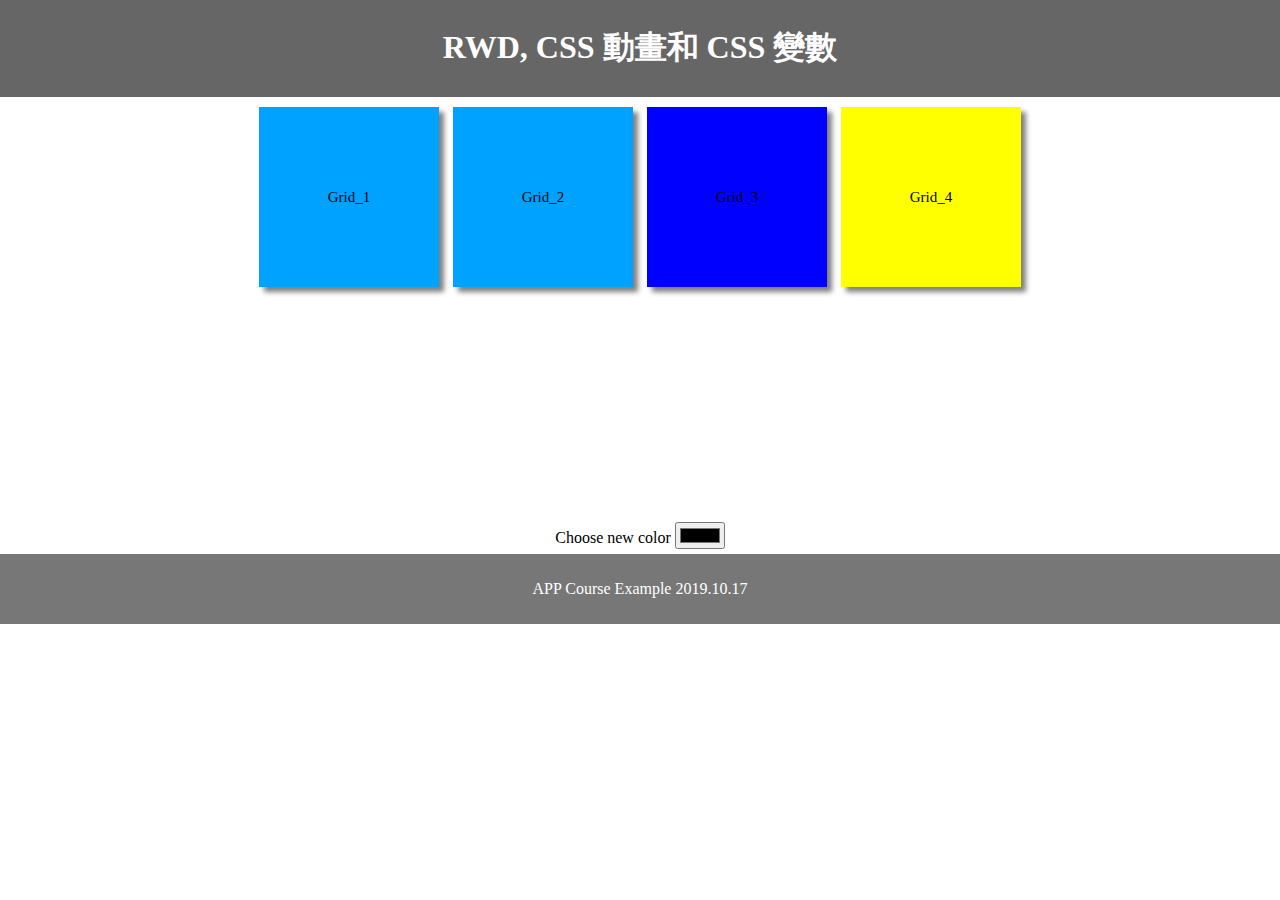
<file: APP_Course_Case-master/Case0_CSS_Ani_Vari/index.html>
<!DOCTYPE html>
<html lang="en">
<head>
<title>CSS RWD</title>
<meta charset="utf-8">
<meta name="viewport" content="width=device-width, initial-scale=1">
<link rel="stylesheet" href="basic.css">
<link rel="stylesheet" media="(max-width: 420px)" href="a.css">
<link rel="stylesheet" media="(min-width: 421px) and (max-width: 840px)" href="b.css">
<link rel="stylesheet" media="(min-width: 841px)" href="c.css">
<script src="control.js"></script>

<!-- fontawesome -->
<link rel="stylesheet" href="https://use.fontawesome.com/releases/v5.5.0/css/all.css" integrity="sha384-B4dIYHKNBt8Bc12p+WXckhzcICo0wtJAoU8YZTY5qE0Id1GSseTk6S+L3BlXeVIU" crossorigin="anonymous">
</head>

<body>
<header>
  <h1>RWD, CSS 動畫和 CSS 變數</h1>
</header>

<section>
	<div class="container">
		<div class="grid grid1">Grid_1</div>
		<div class="grid grid2">Grid_2</div>
		<div class="grid grid3">Grid_3</div>
		<div class="grid grid4">Grid_4</div>
	</div>
	<label>Choose new color</label>
	<input type="color" id="myColor" onchange="getColor();"/>
</section>

<footer>
  <p>APP Course Example 2019.10.17</p>
  <i class="far fa-heart" onclick="javascript:beat();" id="heart"></i>
</footer>

</body>
</html>
</file>
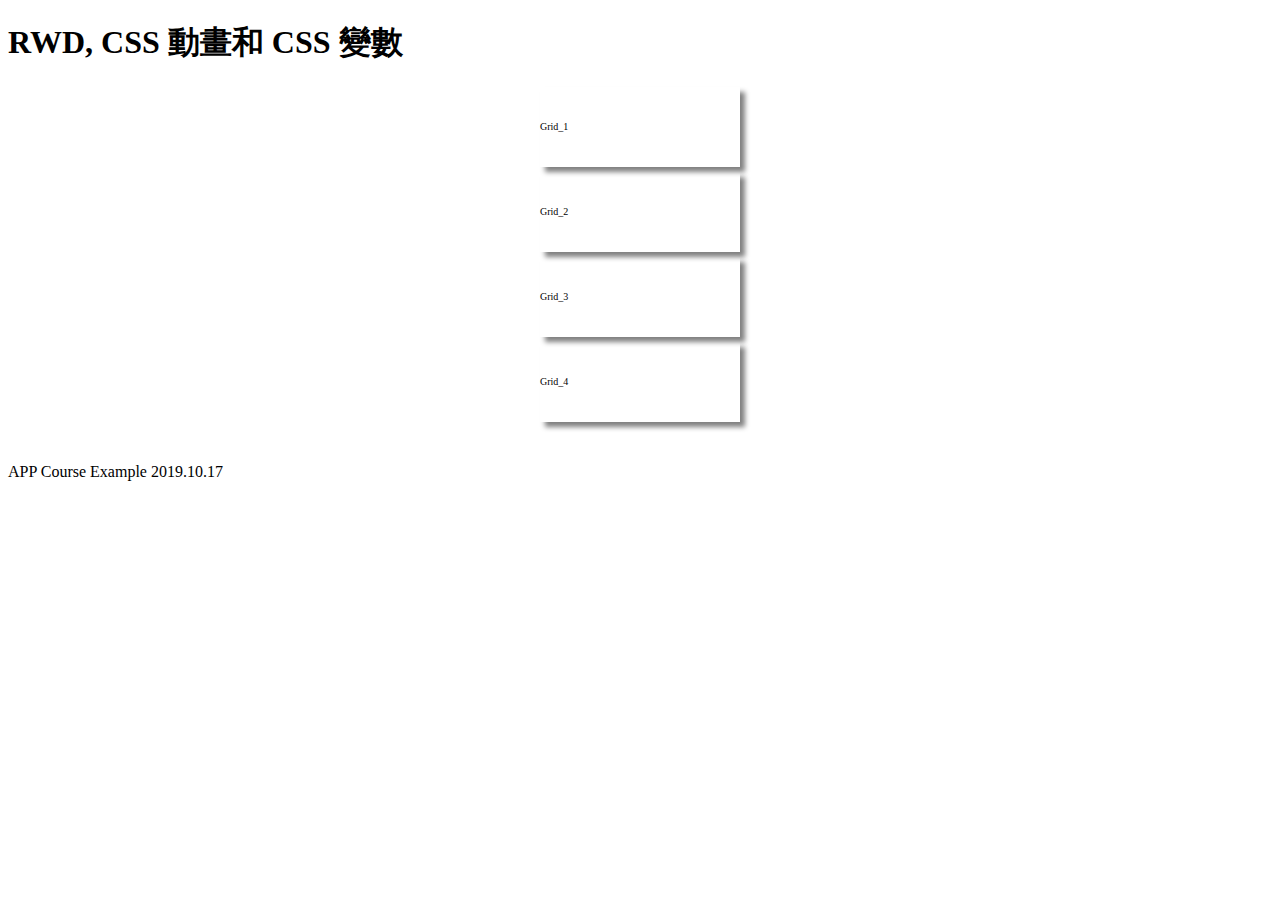
<file: APP_Course_Case-master/Case0_CSS_Ani_Vari/index1.html>
<!DOCTYPE html>
<html lang="en">
<head>
<title>CSS RWD</title>
<meta charset="utf-8">
<meta name="viewport" content="width=device-width, initial-scale=1">
<link rel=stylesheet type="text/css" href="a.css">
</head>

<body>
<header>
  <h1>RWD, CSS 動畫和 CSS 變數</h1>
</header>

<section>
	<div class="container">
		<div class="grid grid1">Grid_1</div>
		<div class="grid grid2">Grid_2</div>
		<div class="grid grid3">Grid_3</div>
		<div class="grid grid4">Grid_4</div>
	</div>
</section>

<footer>
  <p>APP Course Example 2019.10.17</p>
</footer>

</body>
</html>
</file>
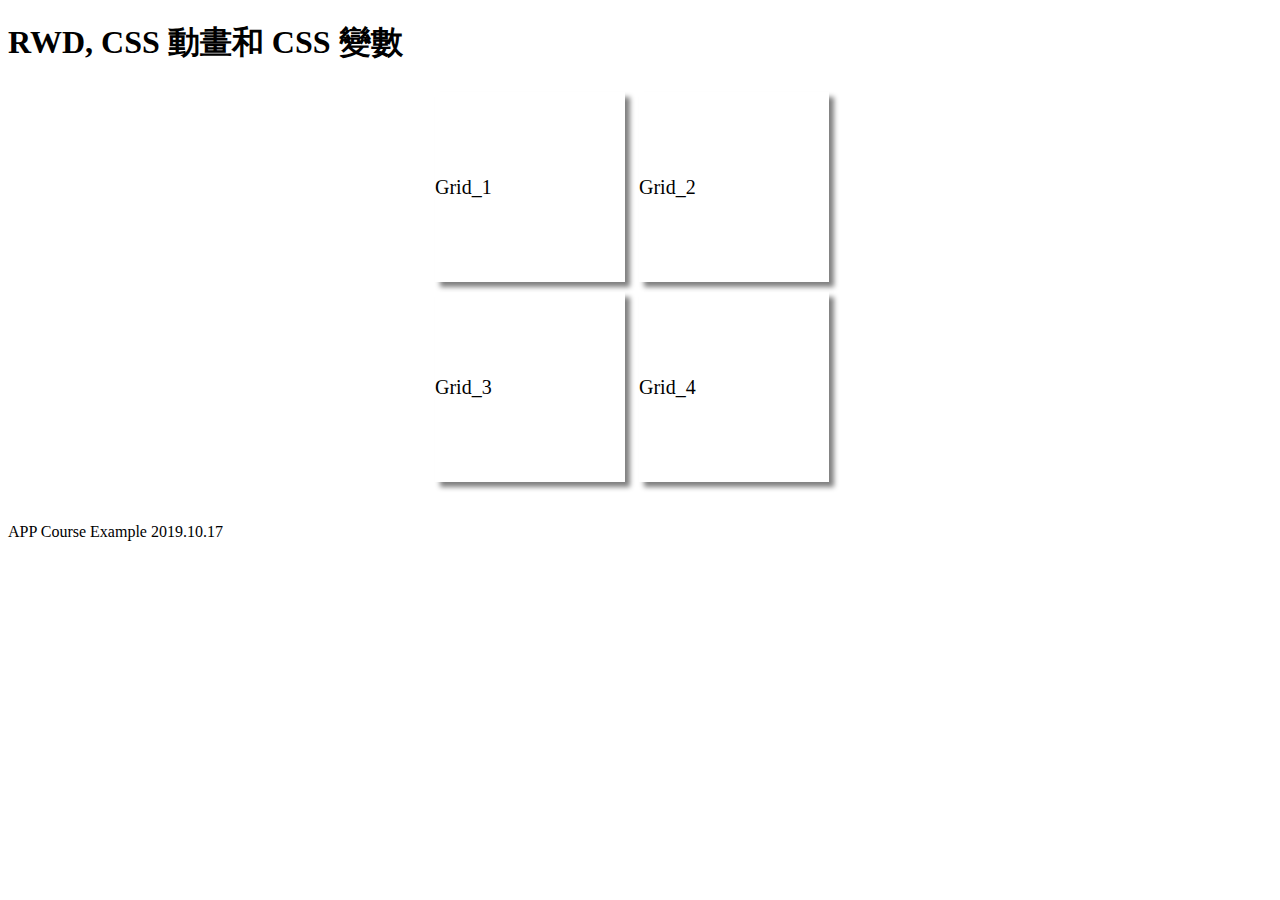
<file: APP_Course_Case-master/Case0_CSS_Ani_Vari/index2.html>
<!DOCTYPE html>
<html lang="en">
<head>
<title>CSS RWD</title>
<meta charset="utf-8">
<meta name="viewport" content="width=device-width, initial-scale=1">
<link rel=stylesheet type="text/css" href="b.css">
</head>

<body>
<header>
  <h1>RWD, CSS 動畫和 CSS 變數</h1>
</header>

<section>
	<div class="container">
		<div class="grid grid1">Grid_1</div>
		<div class="grid grid2">Grid_2</div>
		<div class="grid grid3">Grid_3</div>
		<div class="grid grid4">Grid_4</div>
	</div>
</section>

<footer>
  <p>APP Course Example 2019.10.17</p>
</footer>

</body>
</html>
</file>
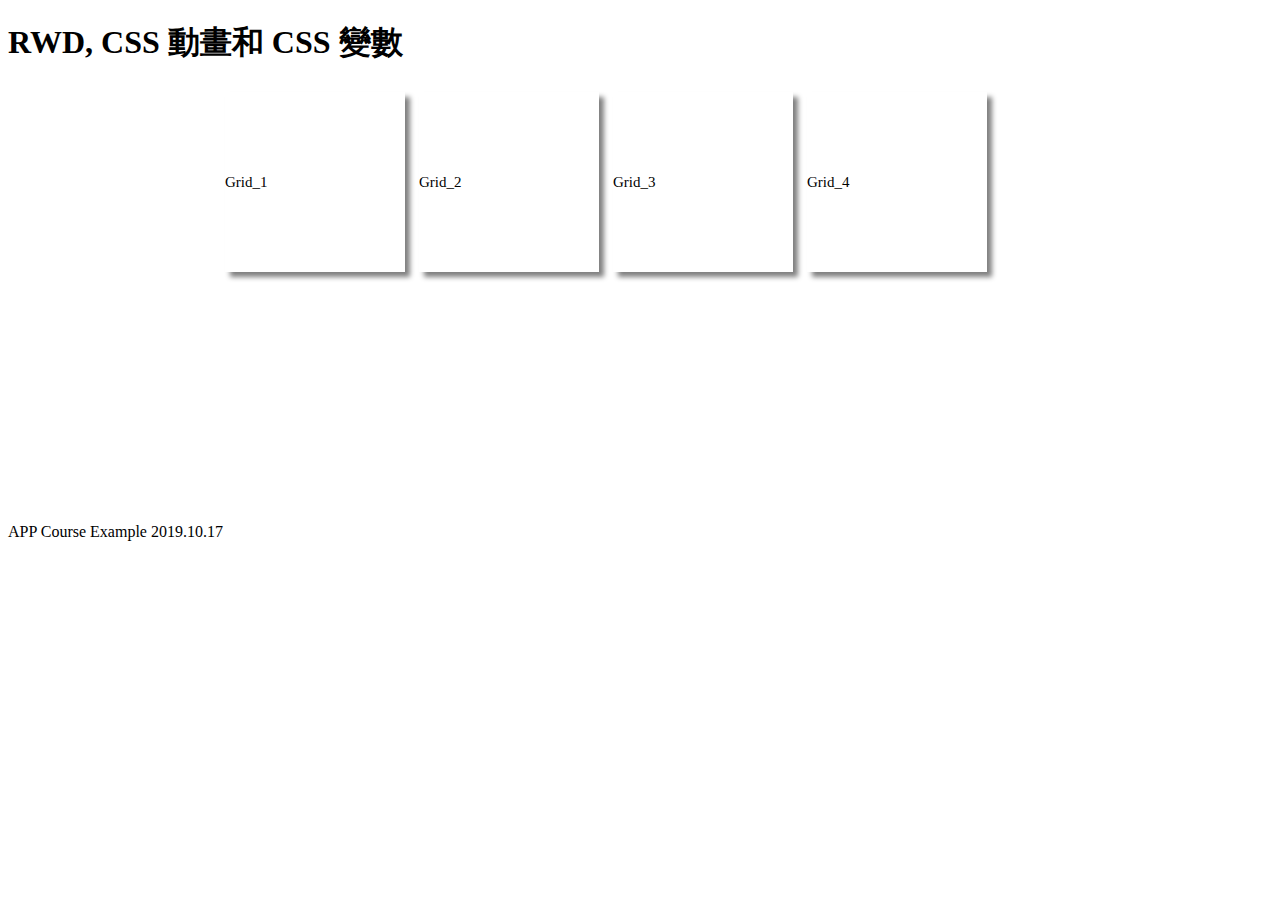
<file: APP_Course_Case-master/Case0_CSS_Ani_Vari/index3.html>
<!DOCTYPE html>
<html lang="en">
<head>
<title>CSS RWD</title>
<meta charset="utf-8">
<meta name="viewport" content="width=device-width, initial-scale=1">
<link rel=stylesheet type="text/css" href="c.css">
</head>

<body>
<header>
  <h1>RWD, CSS 動畫和 CSS 變數</h1>
</header>

<section>
	<div class="container">
		<div class="grid grid1">Grid_1</div>
		<div class="grid grid2">Grid_2</div>
		<div class="grid grid3">Grid_3</div>
		<div class="grid grid4">Grid_4</div>
	</div>
</section>

<footer>
  <p>APP Course Example 2019.10.17</p>
</footer>

</body>
</html>
</file>
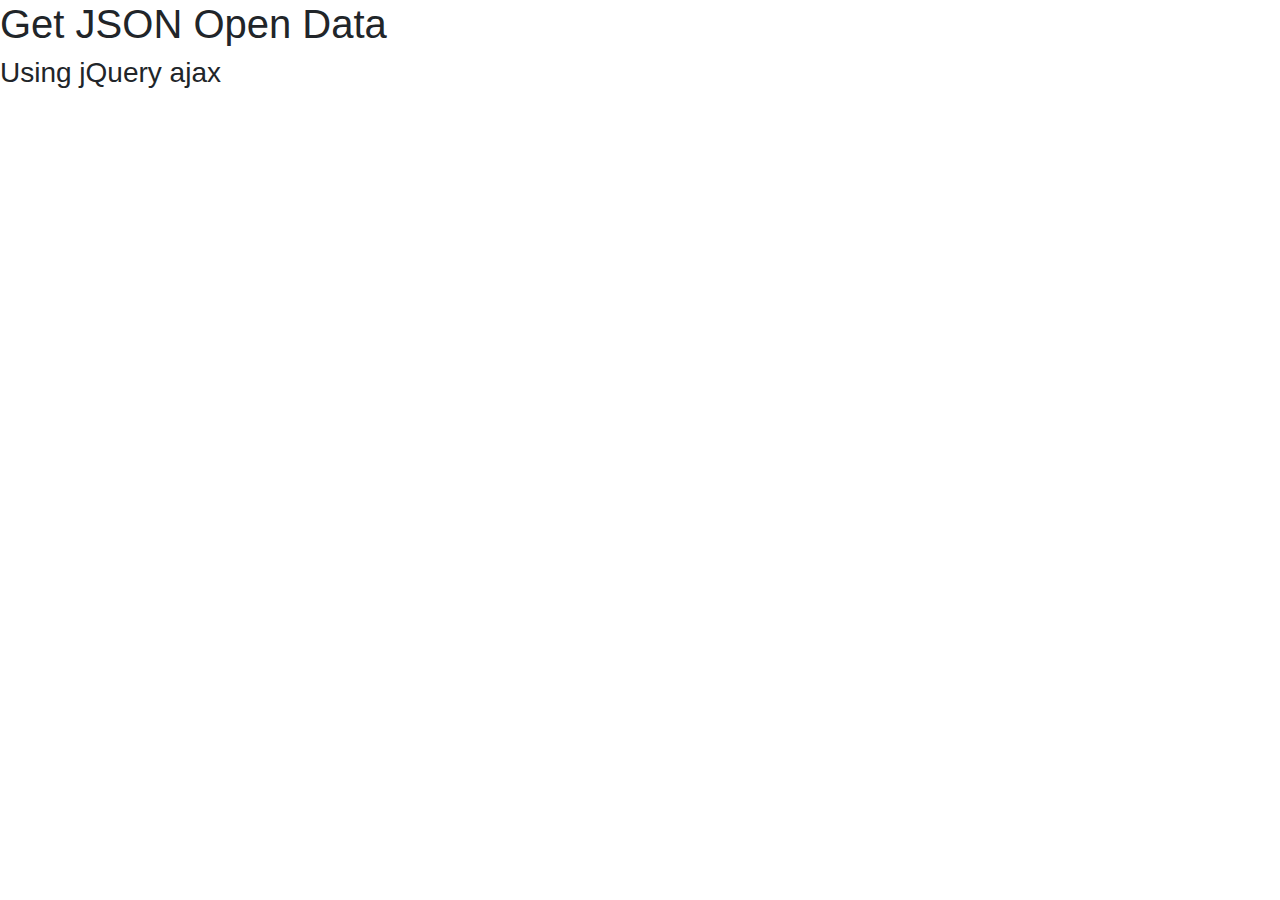
<file: APP_Course_Case-master/Case1_JSON/json-ajax.html>
<!doctype html>
<html lang="en">
<head>
    <!-- Required meta tags -->
    <meta charset="utf-8">
    <meta name="viewport" content="width=device-width, initial-scale=1">
    <!-- Bootstrap CSS & JS -->
    <link rel="stylesheet" href="https://maxcdn.bootstrapcdn.com/bootstrap/4.0.0/css/bootstrap.min.css" integrity="sha384-Gn5384xqQ1aoWXA+058RXPxPg6fy4IWvTNh0E263XmFcJlSAwiGgFAW/dAiS6JXm" crossorigin="anonymous">
    <!-- jQuery first, then Popper.js, then Bootstrap JS -->
    <script src="https://code.jquery.com/jquery-3.2.1.slim.min.js" integrity="sha384-KJ3o2DKtIkvYIK3UENzmM7KCkRr/rE9/Qpg6aAZGJwFDMVNA/GpGFF93hXpG5KkN" crossorigin="anonymous"></script>
    <script src="https://cdnjs.cloudflare.com/ajax/libs/popper.js/1.12.9/umd/popper.min.js" integrity="sha384-ApNbgh9B+Y1QKtv3Rn7W3mgPxhU9K/ScQsAP7hUibX39j7fakFPskvXusvfa0b4Q" crossorigin="anonymous"></script>
    <script src="https://maxcdn.bootstrapcdn.com/bootstrap/4.0.0/js/bootstrap.min.js" integrity="sha384-JZR6Spejh4U02d8jOt6vLEHfe/JQGiRRSQQxSfFWpi1MquVdAyjUar5+76PVCmYl" crossorigin="anonymous"></script>
    <script src="https://ajax.googleapis.com/ajax/libs/jquery/1.12.4/jquery.min.js"></script>

    <script>
        jQuery(document).ready(function(){
            $.ajax({
                type: "GET",
                url: "https://cloud.culture.tw/frontsite/trans/SearchShowAction.do?method=doFindTypeJ&category=1",
                dataType: "json",
                async: true,
                success: function(arr) {
                    console.log("success!");
                    // console.log(data);
                    var i;
                    var out = '<table class="table table-striped table-hover"><thead><tr><th scope="col">#</th><th scope="col">活動名稱</th>'
                            + '<th scope="col">報名</th><th scope="col">活動日期</th></tr></thead><tbody>';
            
                        for(i = 0; i < arr.length; i++) {
                            out += '<tr><th scope="row">' + i + '</th><td>' +
                            arr[i].title + "</td><td>" +
                            arr[i].sourceWebName + "</td><td>(" +
                            arr[i].startDate + " ~ " + arr[i].endDate + ")</td></tr>";
                        }
                        out += "</tbody></table>";
                        document.getElementById("data_grid").innerHTML = out;
                    }
            });
        });
    </script>
</head>

<body>
    <h1>Get JSON Open Data</h1>
    <h3>Using jQuery ajax</h3>
    <div id="data_grid"></div>
</body>
</html>
</file>
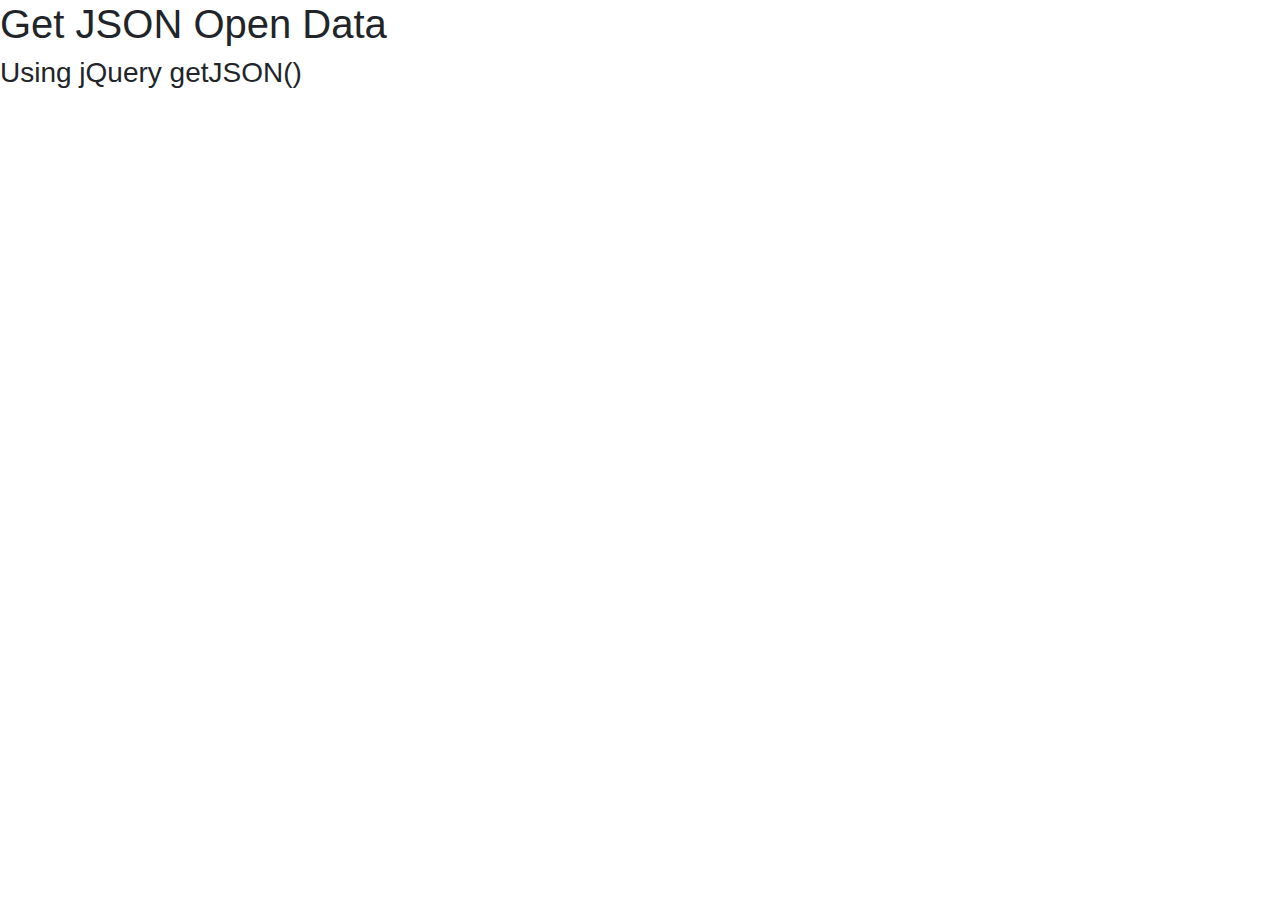
<file: APP_Course_Case-master/Case1_JSON/json-getJSON.html>
<!doctype html>
<html lang="en">
<head>
    <!-- Required meta tags -->
    <meta charset="utf-8">
    <meta name="viewport" content="width=device-width, initial-scale=1">
    <!-- Bootstrap CSS & JS -->
    <link rel="stylesheet" href="https://maxcdn.bootstrapcdn.com/bootstrap/4.0.0/css/bootstrap.min.css" integrity="sha384-Gn5384xqQ1aoWXA+058RXPxPg6fy4IWvTNh0E263XmFcJlSAwiGgFAW/dAiS6JXm" crossorigin="anonymous">
    <!-- jQuery first, then Popper.js, then Bootstrap JS -->
    <script src="https://code.jquery.com/jquery-3.2.1.slim.min.js" integrity="sha384-KJ3o2DKtIkvYIK3UENzmM7KCkRr/rE9/Qpg6aAZGJwFDMVNA/GpGFF93hXpG5KkN" crossorigin="anonymous"></script>
    <script src="https://cdnjs.cloudflare.com/ajax/libs/popper.js/1.12.9/umd/popper.min.js" integrity="sha384-ApNbgh9B+Y1QKtv3Rn7W3mgPxhU9K/ScQsAP7hUibX39j7fakFPskvXusvfa0b4Q" crossorigin="anonymous"></script>
    <script src="https://maxcdn.bootstrapcdn.com/bootstrap/4.0.0/js/bootstrap.min.js" integrity="sha384-JZR6Spejh4U02d8jOt6vLEHfe/JQGiRRSQQxSfFWpi1MquVdAyjUar5+76PVCmYl" crossorigin="anonymous"></script>
    <script src="https://ajax.googleapis.com/ajax/libs/jquery/1.12.4/jquery.min.js"></script>

    <script>
        jQuery(document).ready(function(){
            var jqxhr = $.getJSON("https://cloud.culture.tw/frontsite/trans/SearchShowAction.do?method=doFindTypeJ&category=1", function() {
                console.log("success");
            })
            .done(function(arr) {
                // console.log("second success");
                var i;
                var out = '<table class="table table-striped table-hover"><thead><tr><th scope="col">#</th><th scope="col">活動名稱</th>'
                            + '<th scope="col">報名</th><th scope="col">活動日期</th></tr></thead><tbody>';
            
                for(i = 0; i < arr.length; i++) {
                    out += '<tr><th scope="row">' + i + '</th><td>' +
                    arr[i].title + "</td><td>" +
                    arr[i].sourceWebName + "</td><td>(" +
                    arr[i].startDate + " ~ " + arr[i].endDate + ")</td></tr>";
                }
                out += "</tbody></table>";
                document.getElementById("data_grid").innerHTML = out;
            })
            .fail(function() {
                console.log("error");
            })
            .always(function() {
                console.log("complete");
            });
        });
    </script>
</head>

<body>
    <h1>Get JSON Open Data</h1>
    <h3>Using jQuery getJSON()</h3>
    <div id="data_grid"></div>
</body>
</html>
</file>
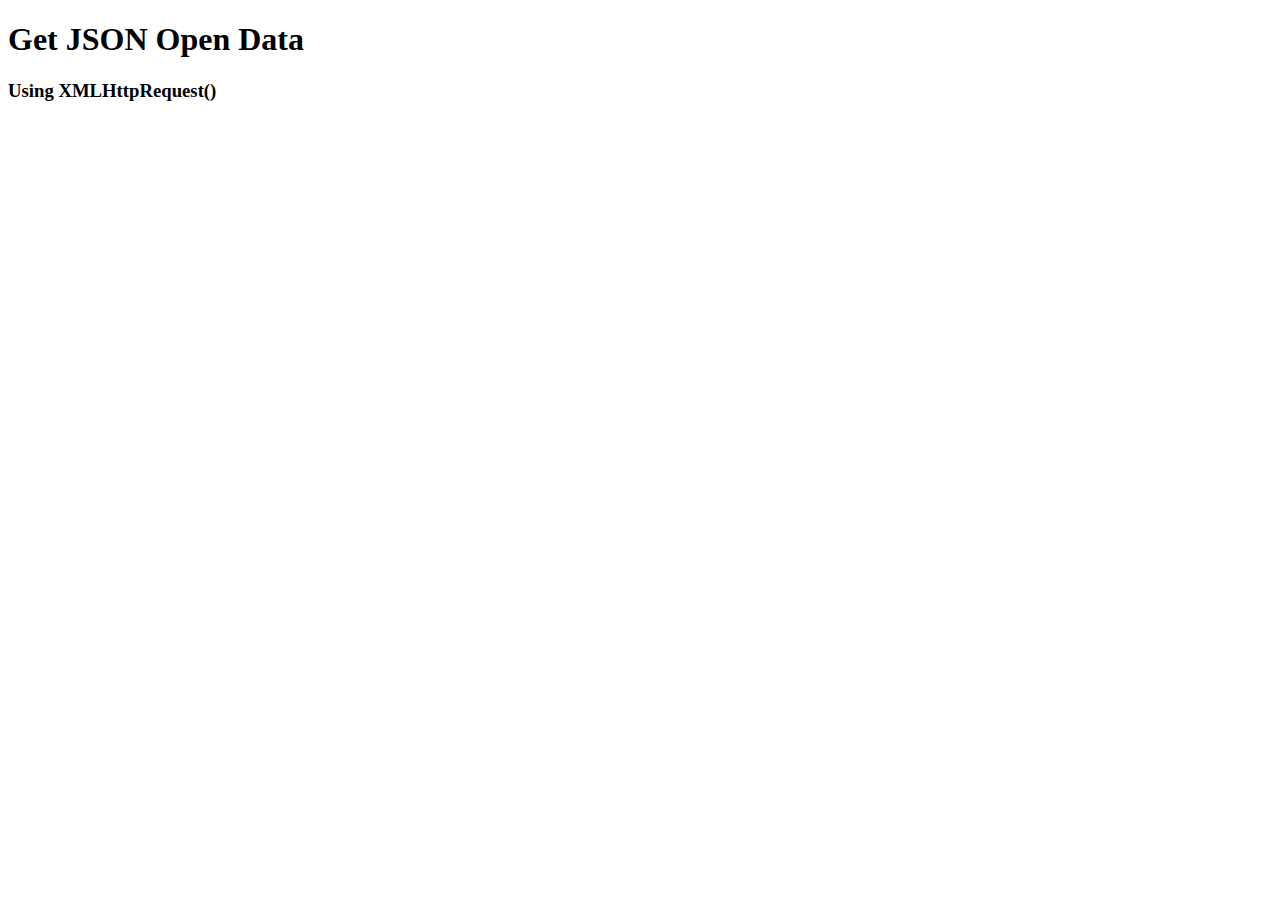
<file: APP_Course_Case-master/Case1_JSON/json-XMLHttpRequest.html>
<!doctype html>
<html lang="en">
<head>
    <!-- Required meta tags -->
    <meta charset="utf-8">
	<meta name="viewport" content="width=device-width, initial-scale=1">
</head>

<body>
	<h1>Get JSON Open Data</h1>
	<h3>Using XMLHttpRequest()</h3>
	<div id="data_grid"></div>
	
	<script>
	var xmlhttp = new XMLHttpRequest();
	var url = "https://cloud.culture.tw/frontsite/trans/SearchShowAction.do?method=doFindTypeJ&category=1";

	xmlhttp.onreadystatechange=function() {
		if (xmlhttp.readyState == 4 && xmlhttp.status == 200) {
			myFunction(xmlhttp.responseText);
		}
	}
	xmlhttp.open("GET", url, true);
	xmlhttp.send();

	function myFunction(response) {
		var arr = JSON.parse(response);
		var i;
		var out = "<table><tr><th>活動名稱</th><th>報名</th><th>活動日期</th></tr>";

		for(i = 0; i < arr.length; i++) {
			out += "<tr><td>" +
			arr[i].title + "</td><td>" +
			arr[i].sourceWebName + "</td><td>(" +
			arr[i].startDate + " ~ " + arr[i].endDate + ")</td></tr>";
		}
		out += "</table>";
		document.getElementById("data_grid").innerHTML = out;
	}
	</script>
</body>
</html>
</file>
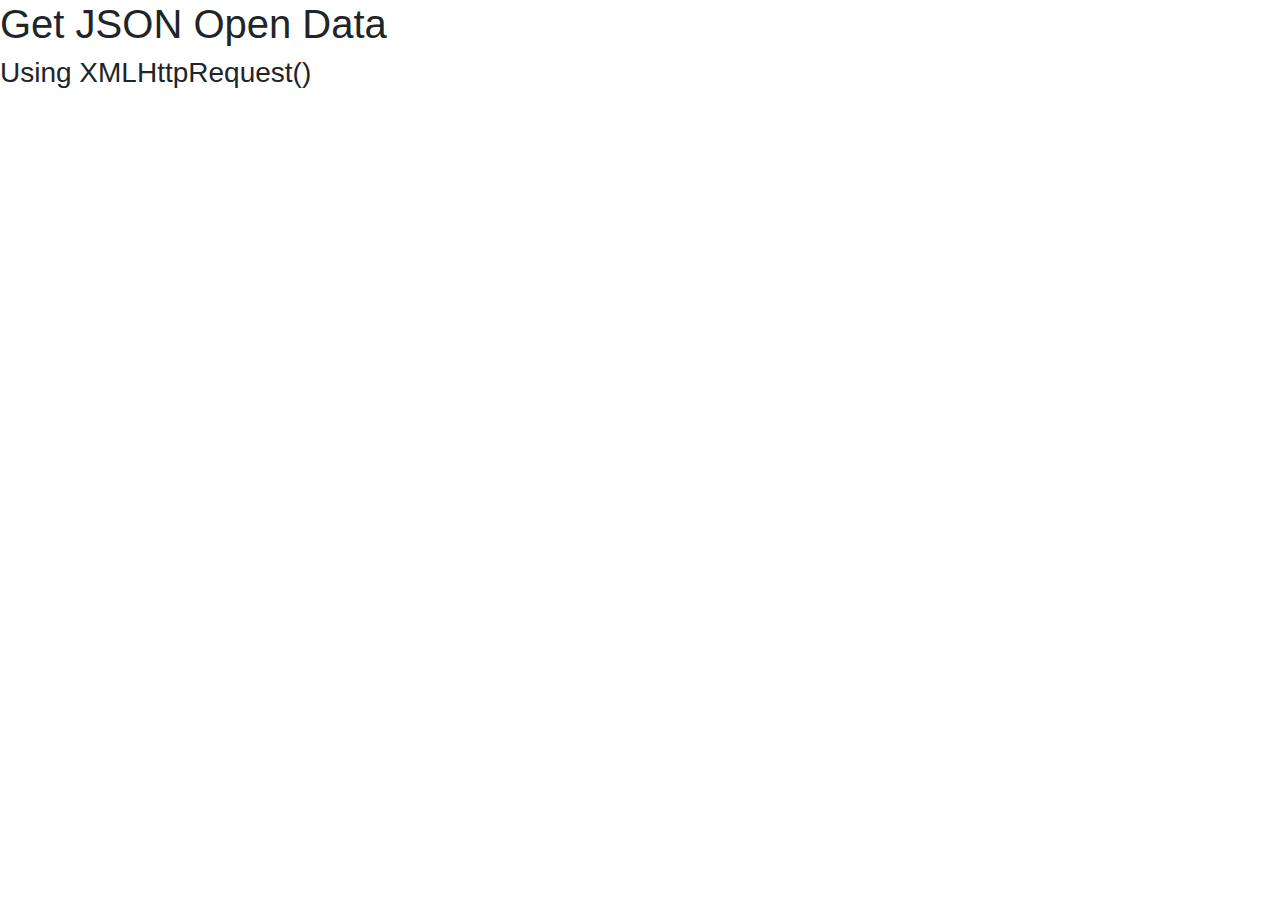
<file: APP_Course_Case-master/Case1_JSON/json-XMLHttpRequest_BS.html>
<!doctype html>
<html lang="en">
<head>
    <!-- Required meta tags -->
    <meta charset="utf-8">
    <meta name="viewport" content="width=device-width, initial-scale=1">
    <!-- Bootstrap CSS & JS -->
    <link rel="stylesheet" href="https://maxcdn.bootstrapcdn.com/bootstrap/4.0.0/css/bootstrap.min.css" integrity="sha384-Gn5384xqQ1aoWXA+058RXPxPg6fy4IWvTNh0E263XmFcJlSAwiGgFAW/dAiS6JXm" crossorigin="anonymous">
    <!-- jQuery first, then Popper.js, then Bootstrap JS -->
    <script src="https://code.jquery.com/jquery-3.2.1.slim.min.js" integrity="sha384-KJ3o2DKtIkvYIK3UENzmM7KCkRr/rE9/Qpg6aAZGJwFDMVNA/GpGFF93hXpG5KkN" crossorigin="anonymous"></script>
    <script src="https://cdnjs.cloudflare.com/ajax/libs/popper.js/1.12.9/umd/popper.min.js" integrity="sha384-ApNbgh9B+Y1QKtv3Rn7W3mgPxhU9K/ScQsAP7hUibX39j7fakFPskvXusvfa0b4Q" crossorigin="anonymous"></script>
    <script src="https://maxcdn.bootstrapcdn.com/bootstrap/4.0.0/js/bootstrap.min.js" integrity="sha384-JZR6Spejh4U02d8jOt6vLEHfe/JQGiRRSQQxSfFWpi1MquVdAyjUar5+76PVCmYl" crossorigin="anonymous"></script>

    <script>
        var xmlhttp = new XMLHttpRequest();
        var url = "https://cloud.culture.tw/frontsite/trans/SearchShowAction.do?method=doFindTypeJ&category=1";
       
        xmlhttp.onreadystatechange=function() {
            if (xmlhttp.readyState == 4 && xmlhttp.status == 200) {
                myFunction(xmlhttp.responseText);
            }
        }
        xmlhttp.open("GET", url, true);
        xmlhttp.send();
        
        function myFunction(response) {
            var arr = JSON.parse(response);
            var i;
            var out = '<table class="table table-striped table-hover"><thead><tr><th scope="col">#</th><th scope="col">活動名稱</th>'
                            + '<th scope="col">報名</th><th scope="col">活動日期</th></tr></thead><tbody>';
        
            for(i = 0; i < arr.length; i++) {
                out += '<tr><th scope="row">' + i + '</th><td>' +
                arr[i].title + "</td><td>" +
                arr[i].sourceWebName + "</td><td>(" +
                arr[i].startDate + " ~ " + arr[i].endDate + ")</td></tr>";
            }
            out += "</tbody></table>";
            document.getElementById("data_grid").innerHTML = out;
        }
    </script>
</head>

<body>
    <h1>Get JSON Open Data</h1>
	<h3>Using XMLHttpRequest()</h3>
    <div id="data_grid"></div>
</body>
</html>
</file>
<file: APP_Course_Case-master/Case0_CSS_Ani_Vari/basic.css>
:root {
	--back_color: rgb(0, 162, 255); /* Default value */
	--heartbeat: 0s; /* Default value */
}

body {
	margin: 0;
	text-align: center;
}

/* Style the header */
header {
    background-color: #666;
    padding: 5px;
    text-align: center;
    color: white;
}

section {
	padding: 5px;
}

/* Style the footer */
footer {
    background-color: #777;
    padding: 10px;
    text-align: center;
    color: white;
}

div.grid1 {
	background-color: var(--back_color);
	animation-name: ani_grid1;
	animation-duration: 1s;
	animation-iteration-count: infinite;
}

div.grid2 {
	background-color: var(--back_color);
	animation-name: ani_grid2;
	animation-duration: 1s;
	animation-iteration-count: infinite;
}

div.grid3 {
	background-color: blue;
}

div.grid4 {
	background-color: yellow;
}

/* CSS transform standard syntax */
@keyframes ani_grid1 {
    from {transform: rotate(0deg);}
    to {transform: rotate(360deg);}
}

@keyframes ani_grid2 {
	0% {background-color: black;}
	20% {background-color: green;}
	40% {background-color: yellow;}
	60% {background-color: red;}
	80% {background-color: blue;}
	100% {background-color: green;}
}

.fas {
	animation-name: heartbeat;
    animation-duration: 1s;
	animation-iteration-count: infinite;
}

@keyframes heartbeat {
	from {transform: scale(1,1); color: white;}
	to {transform: scale(1.2,1.2); color: red;}
}
</file>
<file: APP_Course_Case-master/Case0_CSS_Ani_Vari/a.css>
div.container {
 width: 210px;
 height: 360px;
 margin: 0px auto;
}

div.grid {
 width: 200px;
 height: 80px;
 margin: 5px;
 line-height: 80px;
 box-shadow: 5px 5px 5px gray;
 font-size: 10px;
}
</file>
<file: APP_Course_Case-master/Case0_CSS_Ani_Vari/b.css>
div.container {
 width: 420px;
 height: 420px;
 margin: 0px auto;
}

div.grid {
 width: 190px;
 height: 190px;
 margin: 5px;
 line-height: 190px;
 box-shadow: 5px 5px 5px gray;
 font-size: 20px;
 display: inline-block;
}
</file>
<file: APP_Course_Case-master/Case0_CSS_Ani_Vari/c.css>
div.container {
 width: 840px;
 height: 420px;
 margin: 0px auto;
}

div.grid {
 width: 180px;
 height: 180px;
 margin: 5px;
 line-height: 180px;
 box-shadow: 5px 5px 5px gray;
 font-size: 15px;
 display: inline-block;
}
</file>
